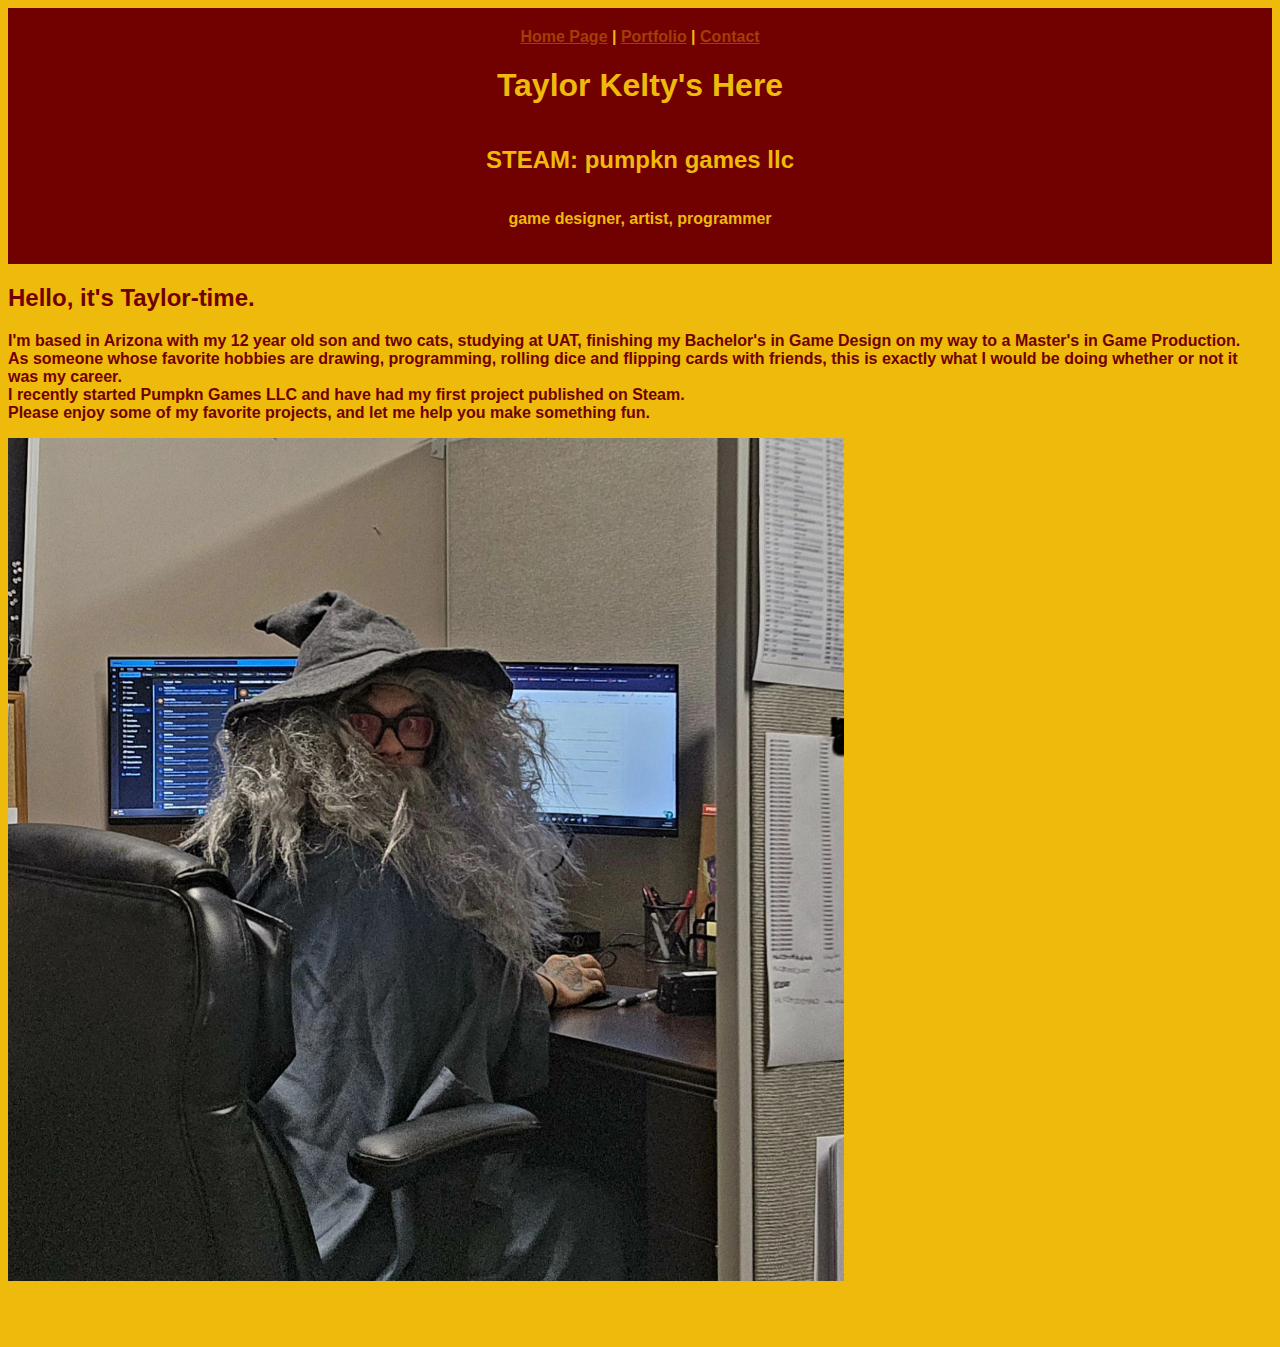
<file: index.html>
<!DOCTYPE html>
<html lang="en">
    <head>
        <meta charset="UTF-8">
        <meta name="viewport" content="width=device-width, intial-scale=1.0">
        <title>Taylor Kelty's Here</title>
        <!-- add link to the global css-->
         <link rel="stylesheet" href="final_contact.css">

    </head>
    <body>
             <header class="grandparent">
                <nav>
                    <!-- a is the anchor tag used for hyperlinks to other pages-->
                     <a href="index.html">Home Page</a> |
                     <a href="portfolio.html">Portfolio</a> |
                     <a href="final_contact.html">Contact</a>
                </nav>
                <!--top of the page title stuff-->
                <h1>Taylor Kelty's Here</h1>
            <h2>STEAM: pumpkn games llc</h2>
            <!--subtitle stuff-->
            <p class="baby">game designer, artist, programmer</p>
            </header>
            
            <!--biography paragraph-->
            <main class="parent">
                <section>
                    <h2>Hello, it's Taylor-time.</h2>
                    <p>
                     I'm based in Arizona with my 12 year old son and two cats, studying at UAT, 
                     finishing my Bachelor's in Game Design on my way to a Master's in Game Production. <br>
                     As someone whose favorite hobbies are drawing, programming, rolling dice and flipping cards with friends,
                     this is exactly what I would be doing whether or not it was my career.<br>
                     I recently started Pumpkn Games LLC and have had my first project published on Steam. <br>
                     Please enjoy some of my favorite projects, and let me help you make something fun.<br>
                    </p>
                    <!--the best picture of me-->
                    <img src="wizard.png" class="articleImage" alt="wizard at a computer desk">
                </section>
                <!--some breaks before the bottom of the page-->
            <br>
            <br>
            <br>
            </main>
    </body>
</html>
</file>
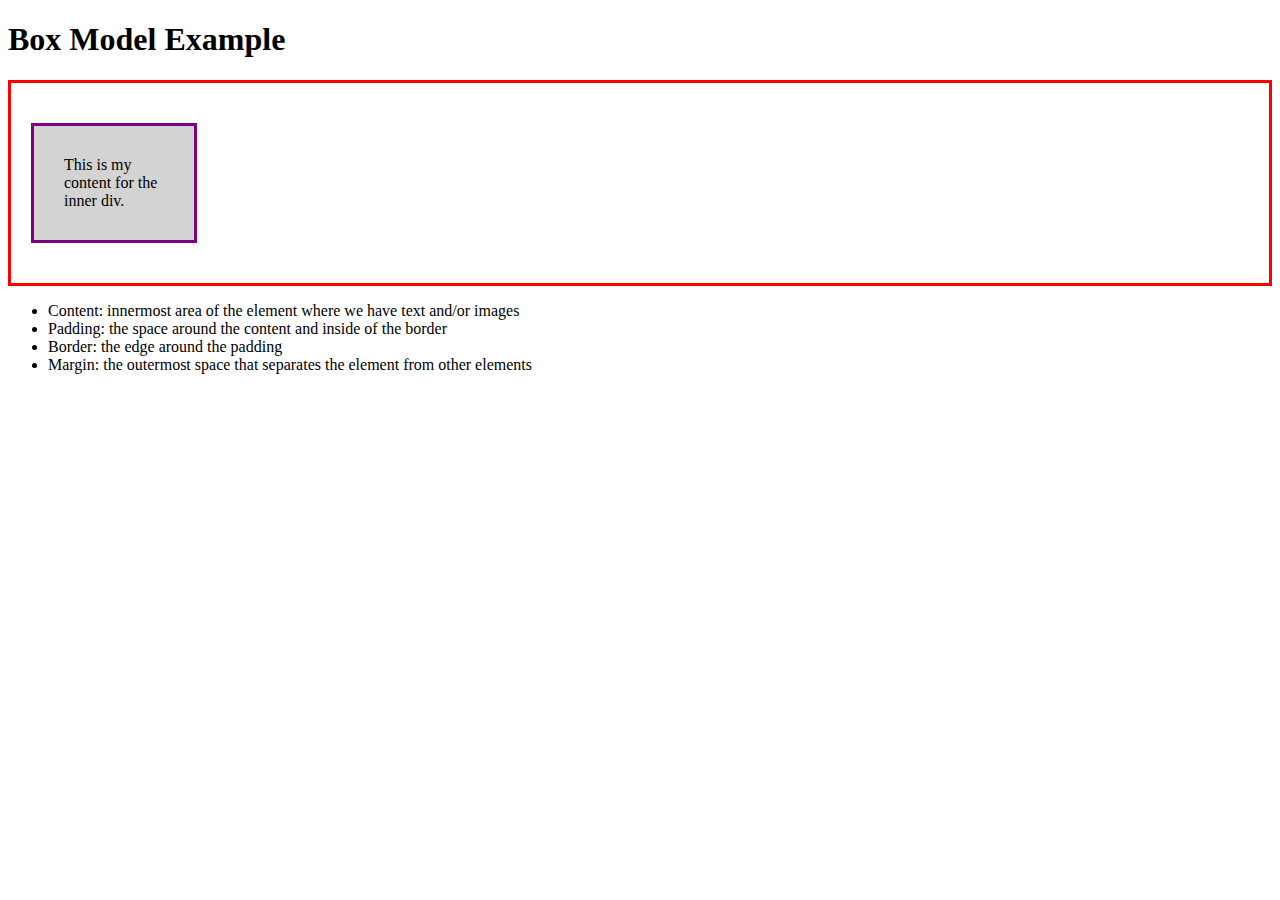
<file: Box Model Example.html>
<!DOCTYPE html>
<html lang="en">
<head>
    <meta charset="UTF-8">
    <meta name="viewport" content="width=device-width, inital-scale=1.0">
    <title>Box Model</title>

   <!-- include css file in the html page-->
    <link rel="stylesheet" href="box_model.css">
</head>
<body>
    <header>
        <!--h1 - page title, only 1 h1 per page-->

        <h1>Box Model Example</h1>

        <!-- menu should go in nav section-->
         <nav>
            <!--TODO: add menu-->
         </nav>
        </header>

    <!-- main section - core content goes here-->
    <main>
        <div class="outerEdge">
            <div class="content">This is my content for the inner div.</div>
        </div>

        <ul>
            <li>Content: innermost area of the element where we have text and/or images</li>
            <li>Padding: the space around the content and inside of the border</li>
            <li>Border: the edge around the padding</li>
            <li>Margin: the outermost space that separates the element from other elements</li>
        </ul>

        </main>
</body>
</html>
</file>
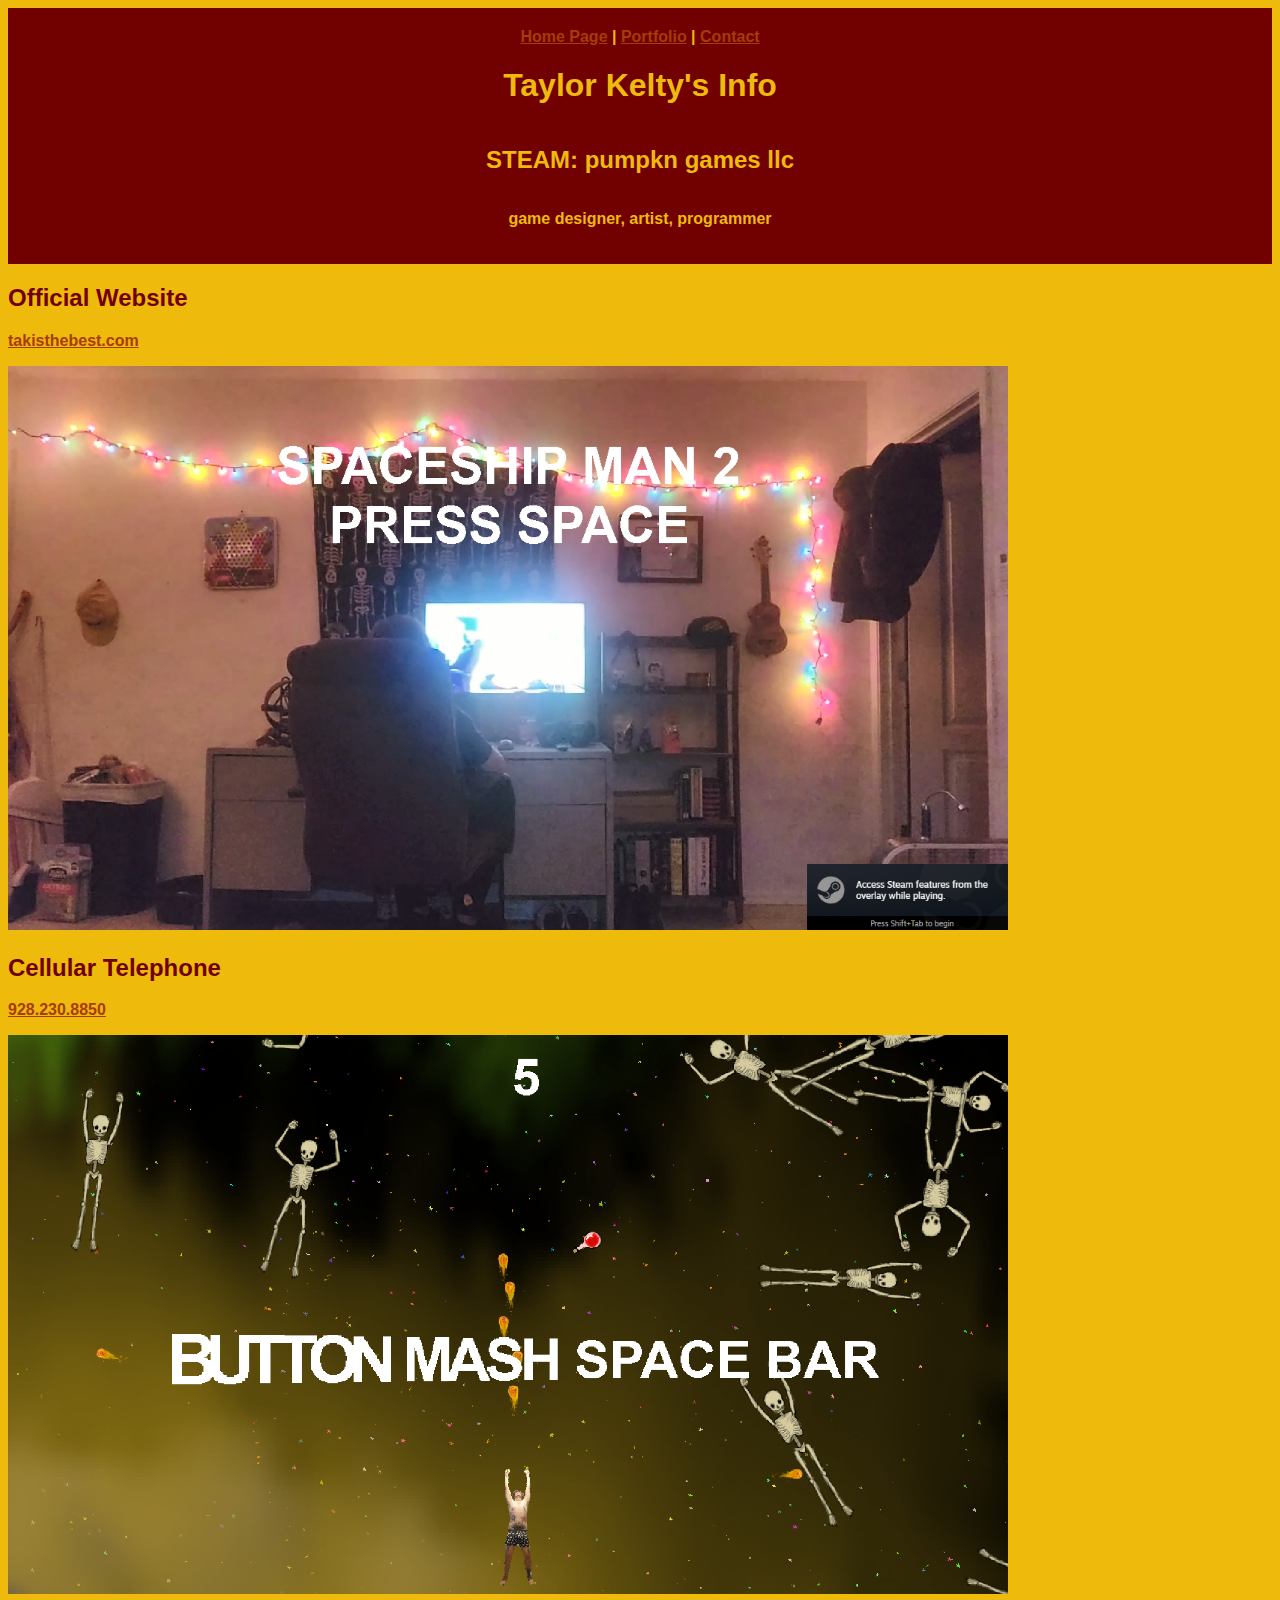
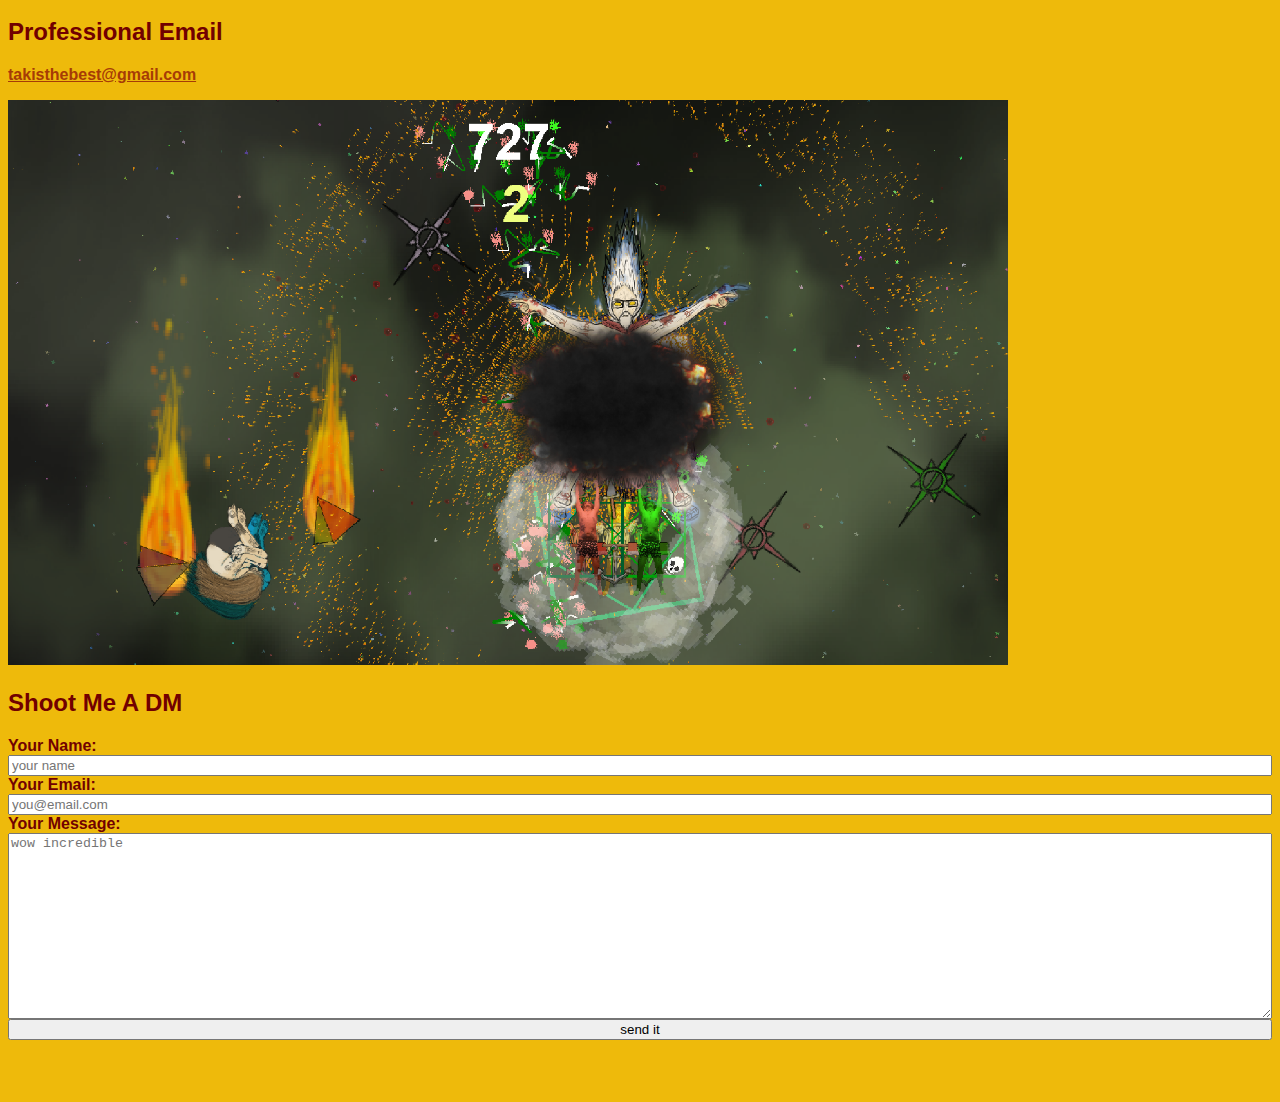
<file: final_contact.html>
<!DOCTYPE html>
<!--english-->
<html lang="en">
    <head>
        <!-- establish the letters / language -->
        <meta charset="UTF-8">

        <!--set the parameters to fit the appropriate screen-->
        <meta name="viewport" content="width=device-width, intial-scale=1.0">

        <!--page name-->
        <title>Taylor Kelty's Info</title>

        <!--use the concurring css sheet-->
       <link rel="stylesheet" href="final_contact.css">

        

    </head>


    <body>

        <header class="grandparent">
            <!--this is the top of the page-->
            <nav>
                    <!-- a is the anchor tag used for hyperlinks to other pages-->
                     <a href="index.html">Home Page</a> |                    
                     <a href="portfolio.html">Portfolio</a> |                    
                     <a href="final_contact.html">Contact</a>
                </nav>
            <h1>Taylor Kelty's Info</h1>
            <h2>STEAM: pumpkn games llc</h2>
            <!--baby class will function as the subtitle-->
            <p class="baby">game designer, artist, programmer</p>
        </header>

        <main class="parent">
            <!--this is all of the body info, starting with the first section-->
            <article class="child">
                <h2>Official Website</h2>
                <!--link to website-->
                <p class="baby"><a href="https://sheer-need-a02.notion.site/Taylor-Kelty-Portfolio-46c156d99e964e2d99fafbfb59bad4c6">takisthebest.com</a></p>
                <img src="contact1.png" class="articleImage" alt="top down view of a 2d game featuring dynamic angles">
            </article>

            <!--the second section-->
            <article class="child">
                <h2>Cellular Telephone</h2>
                <!--link to phone-->
                <p class="baby"><a href="tel:9282308850">928.230.8850</a></p>
                <img src="contact2.png" class="articleImage" alt="a screencap from Spaceship Man 2">
            </article>

            <!--the third section-->
            <article class="child">
                <h2>Professional Email</h2>
                <!--link to email-->
                <p class="baby"><a href="mailto:takisthebest@gmail.com">takisthebest@gmail.com</a></p>
                <img src="contact3.png" class="articleImage" alt="a screencap from Spaceship Man 2">
            </article>

            <!--this is the form-->
            <h2>Shoot Me A DM</h2>
            <!--first, call for their name-->
            <label for="txtName">Your Name:</label>
            <input type="text" id="txtName" name="txtName" placeholder="your name">
            <!--then email-->
            <label for="email">Your Email:</label>
            <input type="email" id="email" name="email" placeholder="you@email.com" required>
            <!--then their message-->
            <label for="email">Your Message:</label>
            <textarea name="txtaComments" id="txtaComments" rows="12" cols="30" placeholder="wow incredible"></textarea>
            <!--then a submit button-->
            <input type="submit" value="send it">
            <!--some breaks before the bottom of the page-->
            <br>
            <br>
            <br>
        
        </main>
    </body>
    </html>
</file>
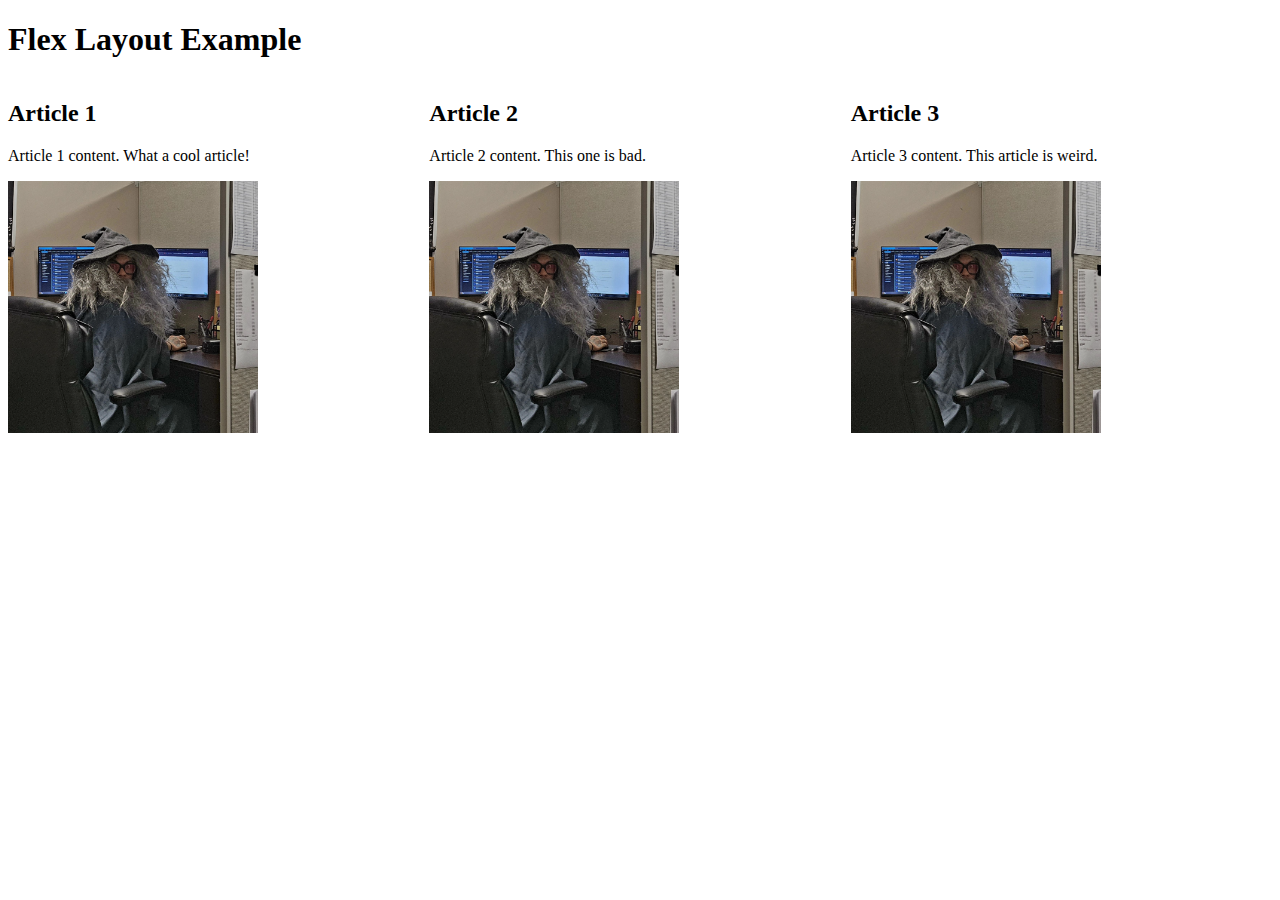
<file: Flex Layout.html>
<!DOCTYPE html>
<html lang="en">
    <head>
        <meta charset="UTF-8">
        <meta name="viewport" content="width=device-width, intial-scale=1.0">
        <title>Flex Layout</title>

       <link rel="stylesheet" href="flex_layout.css">
    </head>
    <body>
        <header>
            <h1>Flex Layout Example</h1>
        </header>

        <main class="parent">
            <article class="child">
                <h2>Article 1</h2>
                <p>Article 1 content. What a cool article!</p>
                <img src="picture.png" class="articleImage" alt="a wizard at a desk">
            </article>

            <article class="child">
                <h2>Article 2</h2>
                <p>Article 2 content. This one is bad.</p>
                <img src="picture.png" class="articleImage" alt="a wizard at a desk">
            </article>

            <article class="child">
                <h2>Article 3</h2>
                <p>Article 3 content. This article is weird.</p>
                <img src="picture.png" class="articleImage" alt="a wizard at a desk">
            </article>
        </main>
    </body>
</file>
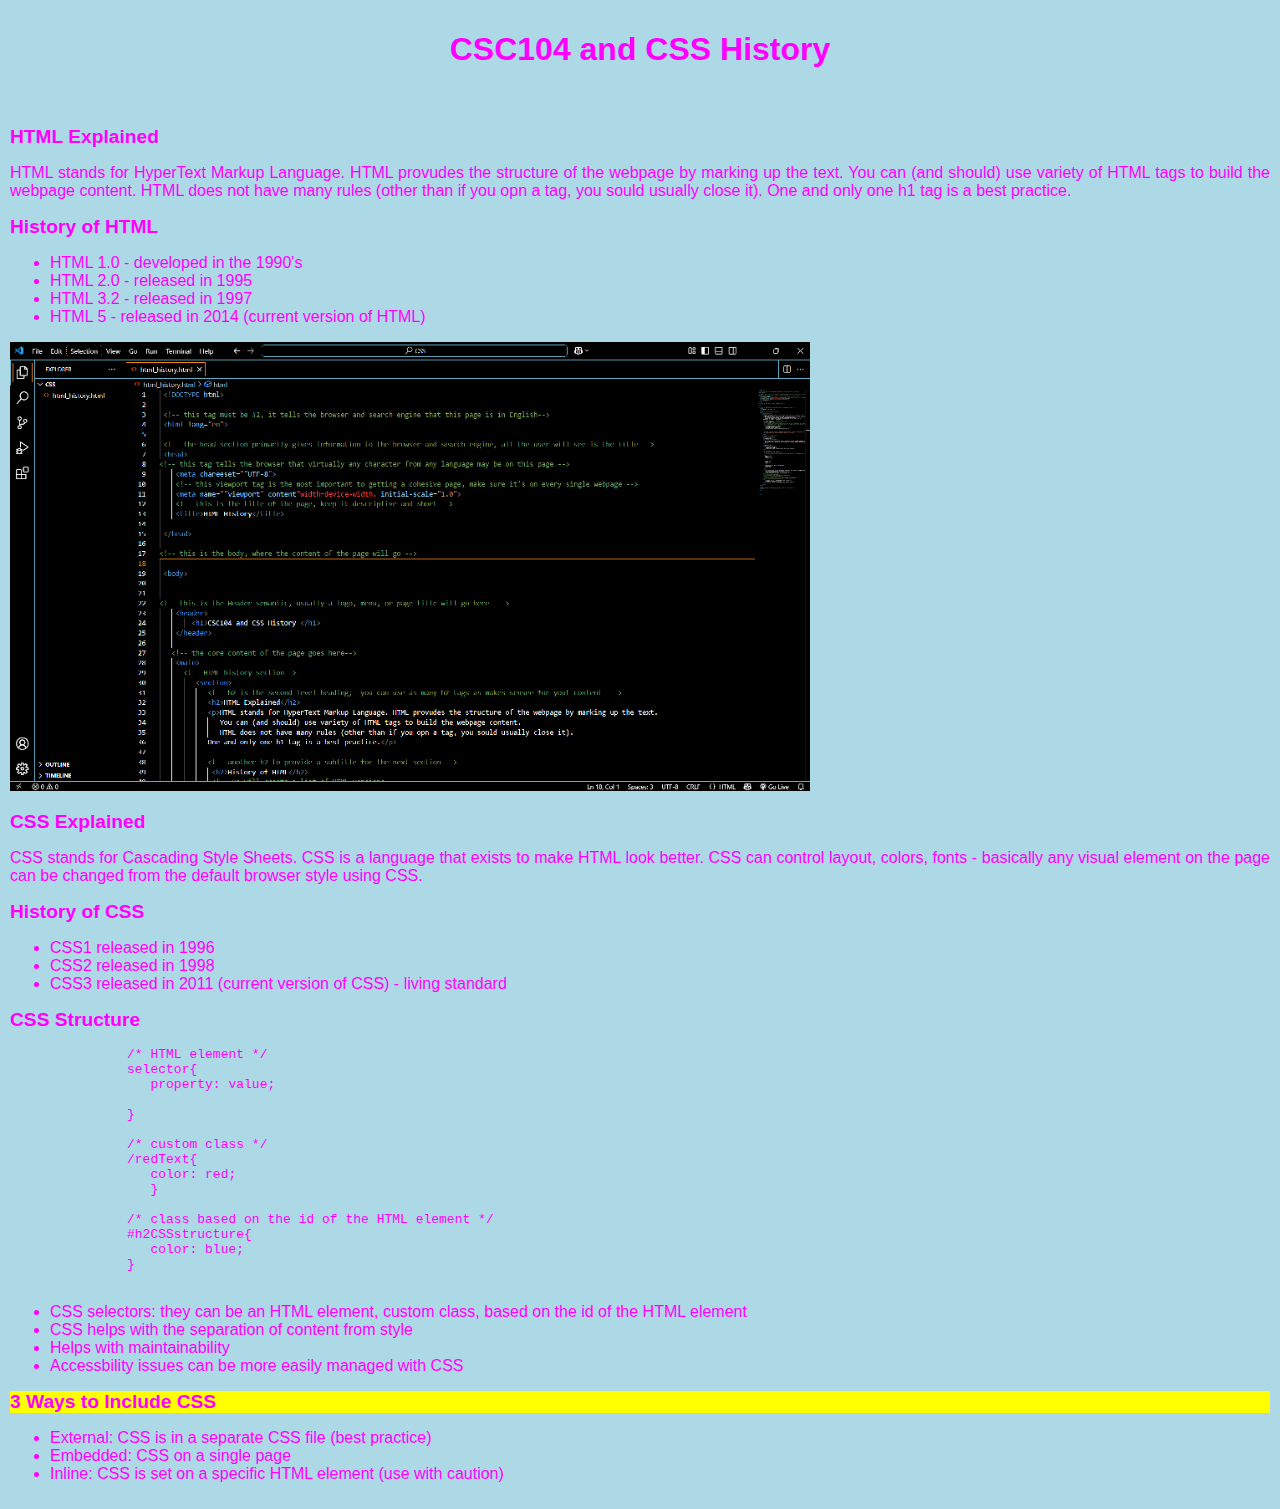
<file: html_history.html>
<!DOCTYPE html>

 <!-- this tag must be #2, it tells the browser and search engine that this page is in English-->
 <html lang="en">

 <!-- the head section primarily gives information to the browser and search engine, all the user will see is the Title -->
 <head>
<!-- this tag tells the browser that virtually any character from any language may be on this page -->
    <meta charset="UTF-8">
    <!-- this viewport tag is the most important to getting a cohesive page, make sure it's on every single webpage -->
    <meta name="viewport" content="width=device-width, initial-scale=1.0">
    <!-- this is the title of the page, keep it descriptive and short -->
    <title>HTML History</title>

    <!-- Embedded CSS styles go in the head section between <style> and </style> tags -->
     <style>


     </style>

 </head>

<!-- this is the body, where the content of the page will go -->

 <body>


<!-- this is the Header semantic, usually a logo, menu, or page title will go here  -->
    <header>
        <h1>CSC104 and CSS History </h1>
    </header>

    <!--link to external css file, this is the best way to include css on our page-->
    <link rel="stylesheet" href="main.css">

   <!-- the core content of the page goes here-->
    <main>
      <!-- HTML history section-->
         <section>
            <!-- h2 is the second level heading;  you can use as many h2 tags as makes sensee for yout content  -->
            <h2>HTML Explained</h2>
            <p>HTML stands for HyperText Markup Language. HTML provudes the structure of the webpage by marking up the text. 
               You can (and should) use variety of HTML tags to build the webpage content. 
               HTML does not have many rules (other than if you opn a tag, you sould usually close it).
            One and only one h1 tag is a best practice.</p>

            <!-- another h2 to provide a subtitle for the next section -->
             <h2>History of HTML</h2>
             <!-- we will create a list of HTML versions
              we are usingt he unorded list - ul with listitems - li; by default, li adds a bullet point in front of each line 
              if you want a numbered list, use the ordered list - ol - for each li in an ol, there will be a number in front of each line -->
             <ul>
               <li>HTML 1.0 - developed in the 1990's</li>
               <li>HTML 2.0 - released in 1995</li>
               <li>HTML 3.2 - released in 1997</li>
               <li>HTML 5 - released in 2014 (current version of HTML)</li>
             </ul>

             <!-- custom class htmlImg lets us change this one in particular-->
             <img class="htmlImg" src="./css_first.png" alt="HTML is the structure of a webpage, represented by shipping containers stacked in the form of a house.
             CSS is how you make those shipping containers look like fancy mansions.">

         </section>

         <!-- CSS Explanation and History -->
         <section>
            <!-- subheading for CSS -->
            <h2>CSS Explained</h2>
            <!-- paragraph explaining CSS -->
            <p>
               CSS stands for Cascading Style Sheets. CSS is a language that exists to make HTML look better. CSS can control
               layout, colors, fonts - basically any visual element on the page can be changed from the default browser style 
               using CSS.
            </p>

            <h2>History of CSS</h2>
            <ul>
               <li>CSS1 released in 1996</li>
               <li>CSS2 released in 1998</li>
               <li>CSS3 released in 2011 (current version of CSS) - living standard</li>
            </ul>

            <!-- CSS Syntax -->
             <h2 id="h2CSSstructure">CSS Structure</h2>

             <!-- you can use a pre section to have the browser respect any formatting - good for displaying code -->
             
             <pre>
               /* HTML element */
               selector{
                  property: value;
               
               }

               /* custom class */
               /redText{
                  color: red;
                  }

               /* class based on the id of the HTML element */
               #h2CSSstructure{
                  color: blue;
               }
             </pre>
             <ul> 
               <li>CSS selectors: they can be an HTML element, custom class, based on the id of the HTML element</li>
               <li>CSS helps with the separation of content from style</li>               
               <li>Helps with maintainability</li>
               <li>Accessbility issues can be more easily managed with CSS</li>
            </ul>
            <!-- inline style [USE WITH CAUTION] -->
            <!-- color is the text color, background-color is the background
             good contrast is important between the two -->

            <h2 style="color: fuchsia; background-color: yellow;">3 Ways to Include CSS</h2>
            <!-- the 3 ways to include CSS on our site -->
            <ul>
               <li>External: CSS is in a separate CSS file (best practice)</li>
               <li>Embedded: CSS on a single page</li>
               <li>Inline: CSS is set on a specific HTML element (use with caution)</li>
            </ul>

         </section>
    </main>

    <footer>
   <!-- info at the bottom of the pagel maybe sitemap, contact info, legal jargon, etc -->
    </footer>

 </body>




 </html>
</file>
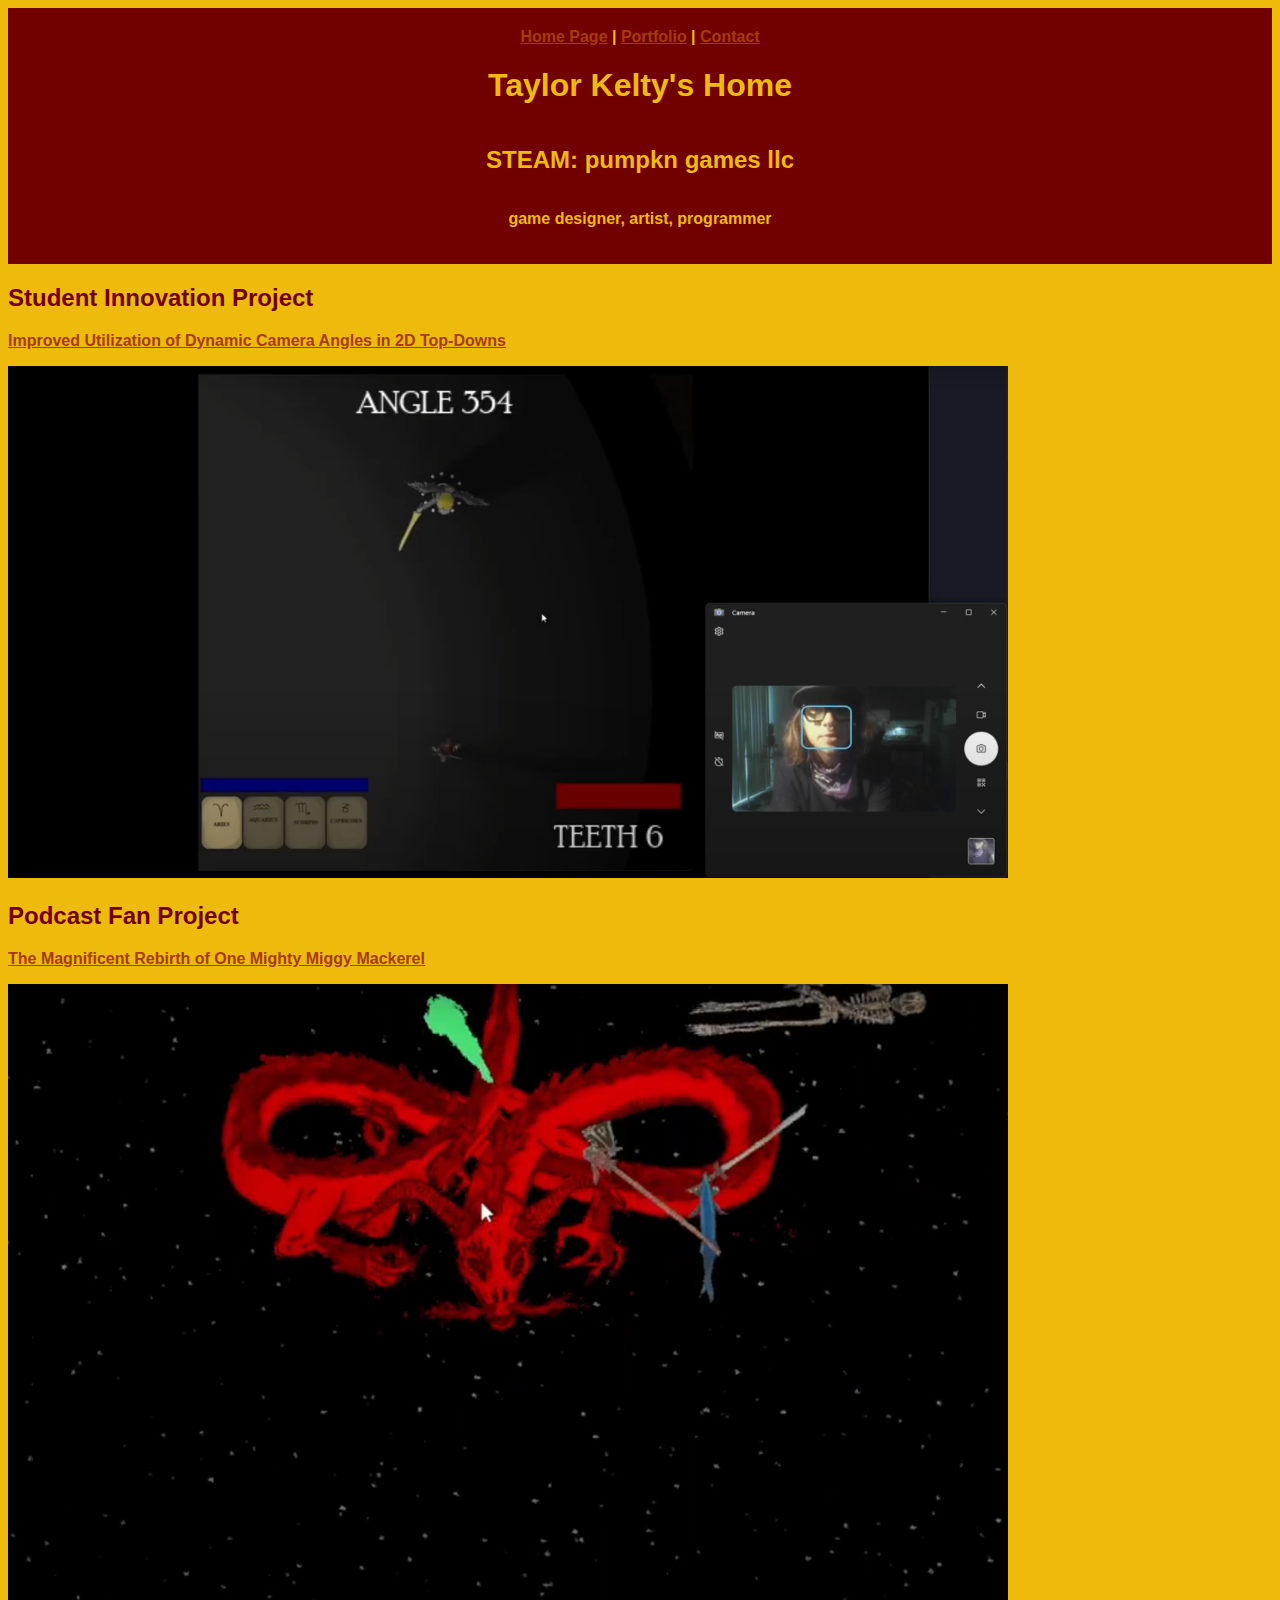
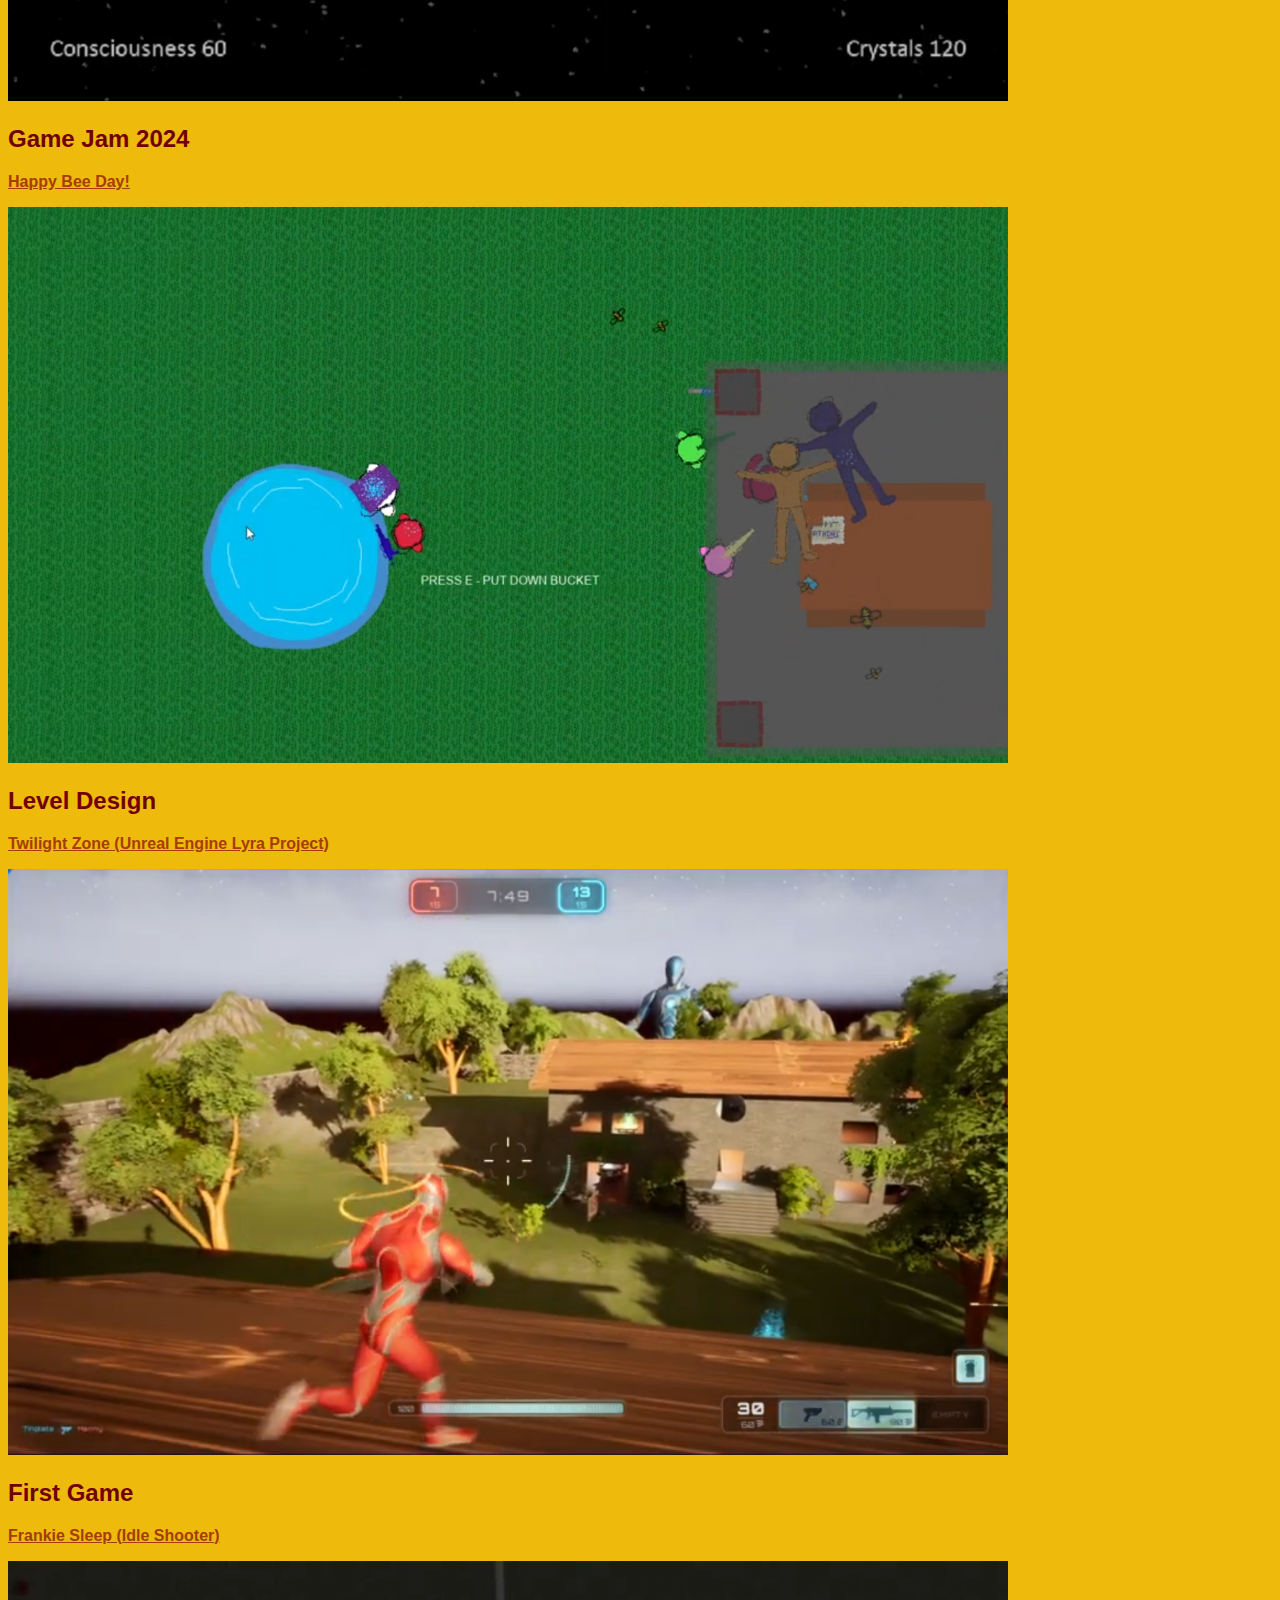
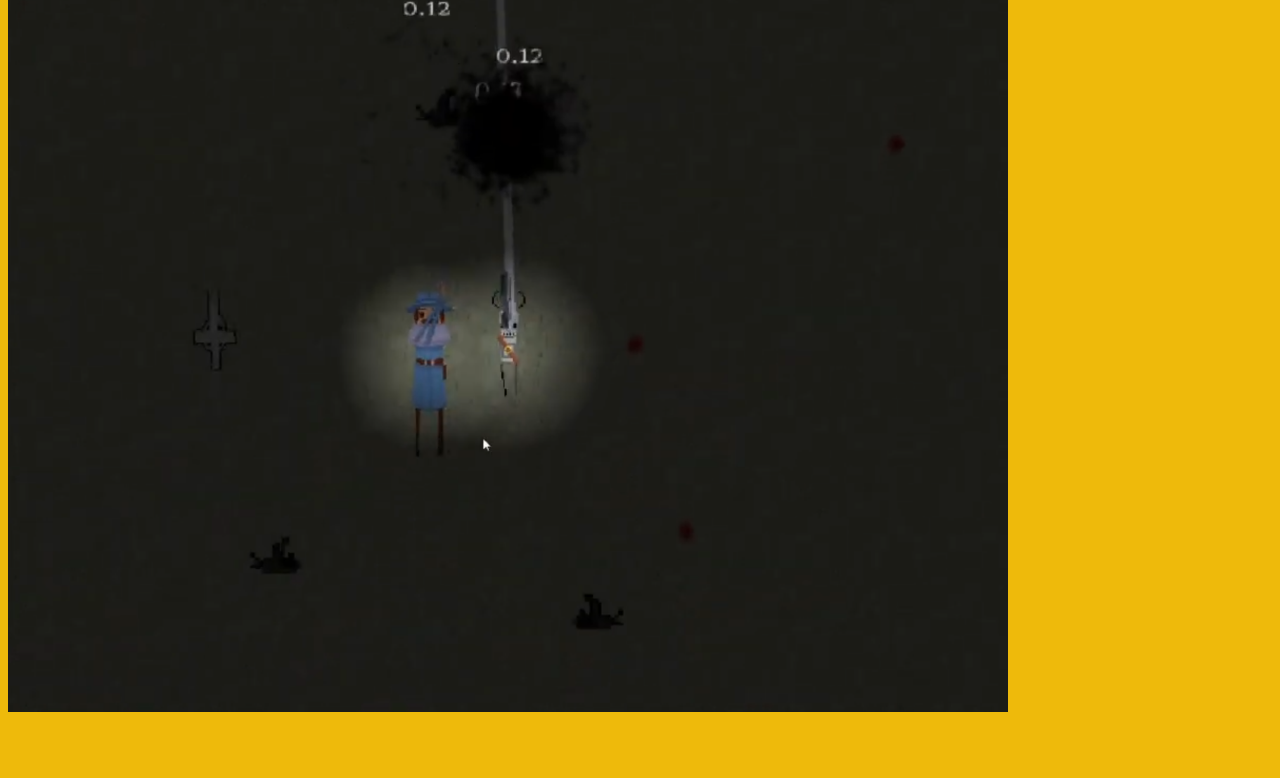
<file: portfolio.html>
<!DOCTYPE html>
<html lang="en">
    <head>
        <meta charset="UTF-8">
        <meta name="viewport" content="width=device-width, intial-scale=1.0">
        <title>Taylor Kelty's Home</title>
        <!-- add link to the global css-->
         <link rel="stylesheet" href="final_contact.css">

    </head>
    <body>
             <header class="grandparent">
                <nav>
                    <!-- a is the anchor tag used for hyperlinks to other pages-->
                     <a href="index.html">Home Page</a> |
                     <a href="portfolio.html">Portfolio</a> |
                     <a href="final_contact.html">Contact</a>
                </nav>
                <!--title top of the page stuff-->
                <h1>Taylor Kelty's Home</h1>
            <h2>STEAM: pumpkn games llc</h2>
            <!--subtitle stuff-->
            <p class="baby">game designer, artist, programmer</p>
            </header>

            <main class="parent">
            <!--each entry will be a portfolio piece-->
                <article class="child">
                    <h2>Student Innovation Project</h2>
                    <p><a href="https://youtu.be/wLFcOIpQsug">Improved Utilization of Dynamic Camera Angles in 2D Top-Downs</a></p>
                    <img src="sip.png" class="articleImage" alt="a screencap of a 2d top down game">

                    <h2>Podcast Fan Project</h2>
                    <p><a href="https://youtu.be/Z0HjzarFGd0">The Magnificent Rebirth of One Mighty Miggy Mackerel</a></p>
                    <img src="miggy.png" class="articleImage" alt="a screencap of a game about a blue fish fighting a dragon">

                    <h2>Game Jam 2024</h2>
                    <p><a href="https://youtu.be/5QgYAruhhzs">Happy Bee Day!</a></p>
                    <img src="bee day.png" class="articleImage" alt="a screencap of a game about a kid's birthday party">

                    <h2>Level Design</h2>
                    <p><a href="https://youtu.be/ixuTtUV3BwY">Twilight Zone (Unreal Engine Lyra Project)</a></p>
                    <img src="twilight zone.png" class="articleImage" alt="a screencap of a 3D shooter in a front yard">

                    <h2>First Game</h2>
                    <p><a href="https://youtu.be/WQ-1Yo0UAS8">Frankie Sleep (Idle Shooter)</a></p>
                    <img src="frankie.png" class="articleImage" alt="a screencap of a gloomy 2D game about a robot">
                </article>

                <!--some breaks before the bottom of the page-->
            <br>
            <br>
            <br>

            </main>
    </body>
</html>
</file>
<file: final_contact.css>
header{
                background-color: #710000;
                padding: 20px;
                text-align: center;
            }
            
            body {
                /*establish the whole page theme, starting with background color*/
                background-color: #EEBA0B;
                /*text color*/
                color: #710000;
                font-family: 'Trebuchet MS', 'Lucida Sans Unicode', 'Lucida Grande', 'Lucida Sans', Arial, sans-serif;
                font-weight: bolder;
            }

            nav a{
                color: #A63C06;
                flex-grow: 1;  
            }

            main a{
                color: #A63C06;
                flex-grow: 1;  
            }
            
            .articleImage{
                /*max width for the images on the page*/
                max-width: 1000px;
            }

            .grandparent{
                   color: #EEBA0B;
                /* specify flex layout on the parent element */
                display: flex;
                /*by default use the whole row for content */
                flex-direction: column;
                /* evenly space out the items for aesthetics */
                justify-content: space-between;
            }

            .parent{
                /*the header specs*/
                color: #710000;
                /* specify flex layout on the parent element */
                display: flex;
                /*by default use the whole row for content */
                flex-direction: column;
                /* evenly space out the items for aesthetics */
                justify-content: space-between;
            }

            .child {
                font-family: 'Trebuchet MS', 'Lucida Sans Unicode', 'Lucida Grande', 'Lucida Sans', Arial, sans-serif;
            }

            

            .baby{ /*smallest text*/
                /*color:#F4E409;*/
                color: #EEBA0B;
                /*allows the items to grow as needed*/
                flex-grow: 1;              

            }



           

            /* set up a media query to make our page look better on a smaller screen */
            @media screen and (max-width: 850px){
                .grandparent{
                    text-size-adjust: large;
                    flex-direction: column;
                    text-align: center;
                }

                .parent{
                    flex-direction: column;
                    text-align: center;
                }

                .child{
                    flex-direction: column;
                    text-align: center;
                }
            }
</file>
<file: box_model.css>
.outerEdge{
            border: 3px solid red;
        }

        .content{
            /* the width and height of the content / text */
            width: 100px;
            /*height: 200px; */
            /*set the background color so we can track the inner div's size */
            background-color: lightgrey;
            /* padding is the space between the content and border */
            /*symmetrical padding, 20 per side */

            padding: 20px;
            /*you can set specific values */
            padding-left: 30px;
            padding-right: 30px;
            padding-top: 30px;
            padding-bottom: 30px;
            /*top right bottom left */
            /*padding: 60px 20px 5px 100px;*/
            /*set a 3px border, this is similar to a picture frame */
            border: 3px solid purple;
            /* margin is the spacing outside of the border */
            /*margin: 40px;*/
            margin-left: 20px;
            margin-right: 20px;
            margin-top: 40px;
            margin-bottom: 40px;
        }
</file>
<file: flex_layout.css>
.articleImage{
                max-width: 250px;
            }

            .parent{
                /* specify flex layout on the parent element */
                display: flex;
                /*by default use the whole row for content */
                flex-direction: row;
                /* evenly space out the items for aesthetics */
                justify-content: space-between;
            }

            

            .child{
                /*allows the items to grow as needed*/
                flex-grow: 1;
                

            }

           

            /* set up a media query to make our page look better on a smaller screen */
            @media screen and (max-width: 850px){
                .parent{
                    flex-direction: column;
                }

                .child{
                    text-align: center;
                }
            }
</file>
<file: main.css>
/* Body stuff effects the whole page unless overwritten by a more specific style*/
body{
/* background color changes the background color */
background-color: lightblue;
/* color changes the text color */
color: fuchsia;
/*font-family goes through a priority of installed fonts*/
font-family: 'Gill Sans', 'Gill Sans MT', Calibri, 'Trebuchet MS', sans-serif;
/*set margin and padding to 0 for more control of the layout */
margin: 0;
padding: 0;

}
/*these styles apply to the stuff in the heading */
header {
/*add 10 pixels around everything */
padding: 10px;
/*align the text to the center */
text-align: center;
}

/*this will effect all of the main content */
main {
padding: 10px;
text-align: justify;
}

/*this will act as the universal h2, but it can be overridden */
h2{
font-size: larger;
}


p{
font-size: medium;
}

/*this style will effect all images*/
/* img{
width:90%;
/*setting a max width ensures it doesn't get distorted on a large screen*/
/*  max-width: 800px;
}*/

.htmlImg {
width:90%;
/*setting a max width ensures it doesn't get distorted on a large screen*/
max-width: 800px;
}
</file>
